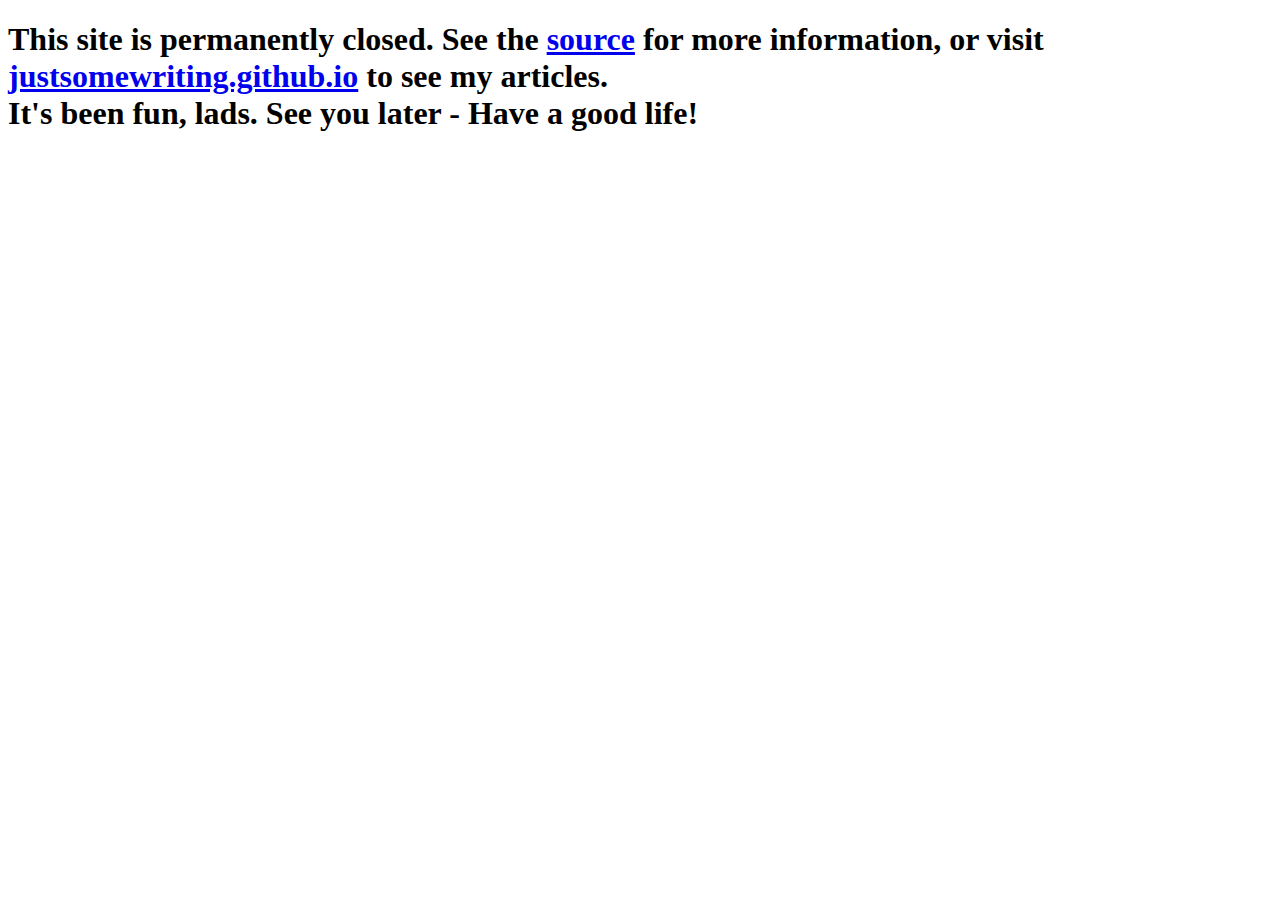
<file: index.html>
<!DOCTYPE html>
<html>
<head>
<link rel="apple-touch-icon" sizes="180x180" href="favicon/apple-touch-icon.png">
<link rel="icon" type="image/png" sizes="32x32" href="favicon/favicon-32x32.png">
<link rel="icon" type="image/png" sizes="16x16" href="favicon/favicon-16x16.png">
<link rel="manifest" href="favicon/site.webmanifest">
<link rel="mask-icon" href="favicon/safari-pinned-tab.svg" color="#5bbad5">
<meta name="msapplication-TileColor" content="#da532c">
<meta name="theme-color" content="#ffffff">
<meta name="viewport" content="width=device-width, initial-scale=1">
  <h1>This site is permanently closed. See the <a href="https://github.com/justsomeblog/justsomeblog.github.io">source</a> for more information, or visit <a href="https://justsomewriting.github.io/">justsomewriting.github.io</a> to see my articles.
<Br>It's been fun, lads. See you later - Have a good life!</h1>
<!--
<link rel="stylesheet" href="https://stackpath.bootstrapcdn.com/bootstrap/4.5.0/css/bootstrap.min.css"/>
<link rel="stylesheet" href="style.css">
<title>纸飞机的日常</title>
</head>
<body>

<div class="loader-wrapper">
  <div class="loader">
    <div class="loader-inner">
        <div class="circle"></div>
    </div>
  </div>
</div>


<div class="header animate pop center" id="myHeader" style="z-index: 1;">
  <div class="he1">
    <h3><a style="text-decoration: none;" href="./index.html">Just Some Blog - Plane_Paper</a></h3>
  </div>
  <nav class="he2 nav">
    <ul>
        <li><a style="text-decoration: none;" title="Github" href="https://github.com/plane-paper" target="_blank">Github  </a></li>
        <li><a style="text-decoration: none;" title="WeChat" href="https://imgur.com/a/Q6GblQ2" target="_blank">WeChat</a></li>
        <li><a style="text-decoration: none;" title="My Writings" href="https://justsomewriting.github.io" target="_blank">Articles</a></li>
    </ul>
  </nav>
  <div class="center">
    <audio controls loop> <source src="Audio/bgm.mp3"> </audio>
  </div>
</div>
<br>
<div class="card2 animate pop delay-1" id = "introduction">
  <h2>Hello!/你好</h2>
  <p>Welcome to my blog. You can check out the <a href="#introduction">Table of Contents</a> below for my entries.</p>
  <p>I update this thing on a random basis. I'm also constantly attempting to make it look better and add new features.</p>
  <p>This page is completely open sourced. The source code could be found <a href="https://github.com/justsomeblog/justsomeblog.github.io" target="_blank">here</a>.</p>
  <p>Also, leave a <a href="#HCB_comment_box">comment</a> below if you want.</p>
  <p>只是一个博客而已。更新基本随缘。可以先去看看<a href="#introduction">目录</a>。</p>
  <p>发的东西可能有时候会稍微有点负面或者敏感，我尽量控制。这个网站的界面我也会尽量不断更新，加些功能或者改些美观问题之类的。</p>
  <p>该网站开源。源代码可以看<a href="https://github.com/justsomeblog/justsomeblog.github.io" target="_blank">Github</a>。</p>
  <p>最后，来都来了不<a href="#HCB_comment_box">留个评论</a>么。</p>
</div>
<div class="card2 animate pop delay-1" id="toc">
  <h2>Table of Contents</h2>
  <ol>
    <li><a style="text-decoration: none;" title="Page 1" href="./Pages/page1.html">Page 1 (Entries 1-20)</a></li>
    <li><a style="text-decoration: none;" title="Page 2" href="./Pages/page2.html">Page 2 (Entries 21-40)</a></li>
  </ol>
</div>
<div class="card2 animate pop delay-1" id="aboutme">
  <h2>About Me</h2>
  <p>Random student. Chinese. Speaks Mandarin, English, French.</p>
  <p>Communist. Studies in Canada currently.</p>
  <p>Might stop updating the blog someday. Might update it forever. Who knows.</p>
  <p>Add my discord: PlanePaper</p>
</div><br>


<div id="HCB_comment_box" class="animate pop delay-1"><a href="http://www.htmlcommentbox.com">Comment Form</a> is loading comments...</div>
<link rel="stylesheet" type="text/css" href="https://www.htmlcommentbox.com/static/skins/bootstrap/twitter-bootstrap.css?v=0" />
<script type="text/javascript" id="hcb"> /*<!--*/ if(!window.hcb_user){hcb_user={};} (function(){var s=document.createElement("script"), l=hcb_user.PAGE || (""+window.location).replace(/'/g,"%27"), h="https://www.htmlcommentbox.com";s.setAttribute("type","text/javascript");s.setAttribute("src", h+"/jread?page="+encodeURIComponent(l).replace("+","%2B")+"&mod=%241%24wq1rdBcg%2497sJjD8u.pByvbREhAvrE0"+"&opts=16798&num=10&ts=1643731627509");if (typeof s!="undefined") document.getElementsByTagName("head")[0].appendChild(s);})(); </script>

<button onclick="location.href='Pages/page1.html';" value="Next Page" class="btn float-right splash-button advance button">Next Page</button><br>

<script src="https://cdnjs.cloudflare.com/ajax/libs/popper.js/1.12.9/umd/popper.min.js" integrity="sha384-ApNbgh9B+Y1QKtv3Rn7W3mgPxhU9K/ScQsAP7hUibX39j7fakFPskvXusvfa0b4Q" crossorigin="anonymous"></script>
<script src="https://code.jquery.com/jquery-3.5.1.min.js"></script>
<script src="https://stackpath.bootstrapcdn.com/bootstrap/4.5.0/js/bootstrap.min.js"></script>
<script src="header.js"></script>
<script src="collapse.js"></script>
<script src="offline.js"></script>
<script src="loading.js"></script>

-->
</body>

</html>
</file>
<file: style.css>
* {
    box-sizing: border-box;
  }
  
  html {
      scroll-behavior: smooth;
  }

  ol{color: white}

  body {
      font-family: 'Segoe UI', Tahoma, Geneva, Verdana, sans-serif;
      padding: 20px;
      background-image: url("./Images/background.jpg");
      background-attachment: fixed;
  }

    body:after{ /*Preload the background*/
      display: none;
      content:url("./Images/background.jpg");
    }

    ::selection{
        background:lightblue;
        color:black;
    }


    .nav li {
        display: inline;
    }

    .nav ul{
        margin:0;
    }

    .nav a{
        display:inline-block;
    }

  .he1{
      float:left;
  }

  .collapsible {
    background-color: rgb(73, 67, 67);
    color: white;
    cursor: pointer;
    padding: 18px;
    width: 70%;
    border: none;
    outline: none;
    font-size: 15px;
    display:inline-block;
}

.spoiler{ 
    color: black; 
    background-color:black;
  }
  
  .spoiler:hover{
    color: white;
    }

    .spoiler-2{ 
      color: black; 
      background-color:black;
      font-size: 50px;
      font-weight: bolder;
    }
    
    .spoiler-2:hover{
      color: rgb(192, 7, 7);
      }

.active, .collapsible:hover {
    background-color: black;
}

.collapsible:focus {
    background-color:black;
  }


.content {
    background-color: rgb(73, 67, 67);
    padding: 0 30px;
    max-height: 0;
    overflow: hidden;
    text-align: left;
    transition: max-height 0.3s ease-out;
    margin-left:auto;
    margin-right:auto;
    width:70%;
}

.center{ text-align: center;} /*why the heck does text align also apply to children components, I don't get it*/


  .he2{
    float:right;
    color: white;
  }

  .card {
    background-color: rgb(73, 67, 67);
    padding: 30px;
    margin-top: 20px;
    width: 50%;
    margin-left:auto;
    margin-right: auto;
 }

 .card2 {
    background-color: rgb(73, 67, 67);
    padding: 30px;
    margin-top: 20px;
    width: 70%;
    margin-left:auto;
    margin-right: auto;
 }

 .toc{
    position: sticky;
	top: 2rem;
	align-self: start;
 }

  .sticky {
    position: fixed;
    top: 0;
    width: 95%;
  }


  a:link{
      color:white;
      background-color:transparent;
      text-decoration: underline;
  }

  a:visited{
      color:white;
      background-color:transparent;
      text-decoration: underline;
  }

  a:hover{
      color:green;
      background-color:transparent;
      text-decoration: underline;
  }
  
.nodec{
    text-decoration: none;
}

  h2 {
      color:white;
  }

  h5{
      color:white
  }

  p{
      color:white
  }

  .anger{
    color: rgb(192, 7, 7);
    font-size: 40px;
    font-weight:bolder;
  }

  .header {
    padding: 30px;
    font-size: 20px;
    background: rgb(36, 36, 36);
    color:white;
    height: 130px;
  }
  
/*comment section*/

  #HCB_comment_box {
    color:white;
    width: 70%;
    margin-left: auto;
    margin-right: auto;
    font-family: 'Segoe UI', Tahoma, Geneva, Verdana, sans-serif;
    background-color: rgb(73, 67, 67);
    padding: 30px;
  }

/*buttons*/

  .button{
      border: none;
      background-color:rgb(36, 36, 36);
      color: white;
  }

  .button:hover{
      background-color: white;
      color:green
  }

  /*Animations*/
  
  .animate {
    animation-duration: 0.5s;
    animation-name: animate-fade;
    animation-delay: 0.5s;
    animation-fill-mode: backwards;
  }
  
  @keyframes animate-fade {
    0% { opacity: 0; }
    100% { opacity: 1; }
  }

  .animate.pop {
    animation-duration: 0.5s;
    animation-name: animate-pop;
    animation-timing-function: cubic-bezier(.26, .53, .74, 1.48);
  }
  
  @keyframes animate-pop {
    0% {
      opacity: 0;
      transform: scale(0.5, 0.5);
    }
  
    100% {
      opacity: 1;
      transform: scale(1, 1);
    }
  }

  .delay-1 { animation-delay: 0.8s; } 


  /*Preloader*/

  .loader {
    bottom: 0;
    height: 100%;
    left: 0;
    position: fixed;
    right: 0;
    top: 0;
    width: 100%;
    z-index: 1111;
    background: rgb(30, 30, 30);
    overflow-x: hidden;
  }
  
  .loader-inner {
    position: absolute;
    left: 50%;
    top: 50%;
    -webkit-transform: translate(-50%, -50%);
    -ms-transform: translate(-50%, -50%);
    -o-transform: translate(-50%, -50%);
    transform: translate(-50%, -50%);
    height: 50px;
    width: 50px;
  }
  
  .circle {
    width: 8vmax;
    height: 8vmax;
    border-right: 4px solid white;
    border-radius: 50%;
    -webkit-animation: spinRight 800ms linear infinite;
    animation: spinRight 800ms linear infinite;
  }
  
  .circle:before {
    content: '';
    width: 6vmax;
    height: 6vmax;
    display: block;
    position: absolute;
    top: calc(50% - 3vmax);
    left: calc(50% - 3vmax);
    border-left: 3px solid yellow;
    border-radius: 100%;
    -webkit-animation: spinLeft 800ms linear infinite;
    animation: spinLeft 800ms linear infinite;
  }
  
  .circle:after {
    content: '';
    width: 6vmax;
    height: 6vmax;
    display: block;
    position: absolute;
    top: calc(50% - 3vmax);
    left: calc(50% - 3vmax);
    border-left: 3px solid white;
    border-radius: 100%;
    -webkit-animation: spinLeft 800ms linear infinite;
    animation: spinLeft 800ms linear infinite;
    width: 4vmax;
    height: 4vmax;
    top: calc(50% - 2vmax);
    left: calc(50% - 2vmax);
    border: 0;
    border-right: 2px solid yellow;
    -webkit-animation: none;
    animation: none;
  }
  
  @-webkit-keyframes spinLeft {
    from {
      -webkit-transform: rotate(0deg);
      transform: rotate(0deg);
    }
    to {
      -webkit-transform: rotate(720deg);
      transform: rotate(720deg);
    }
  }
  
  @keyframes spinLeft {
    from {
      -webkit-transform: rotate(0deg);
      transform: rotate(0deg);
    }
    to {
      -webkit-transform: rotate(720deg);
      transform: rotate(720deg);
    }
  }
  
  @-webkit-keyframes spinRight {
    from {
      -webkit-transform: rotate(360deg);
      transform: rotate(360deg);
    }
    to {
      -webkit-transform: rotate(0deg);
      transform: rotate(0deg);
    }
  }
  
  @keyframes spinRight {
    from {
      -webkit-transform: rotate(360deg);
      transform: rotate(360deg);
    }
    to {
      -webkit-transform: rotate(0deg);
      transform: rotate(0deg);
    }
  }
</file>
